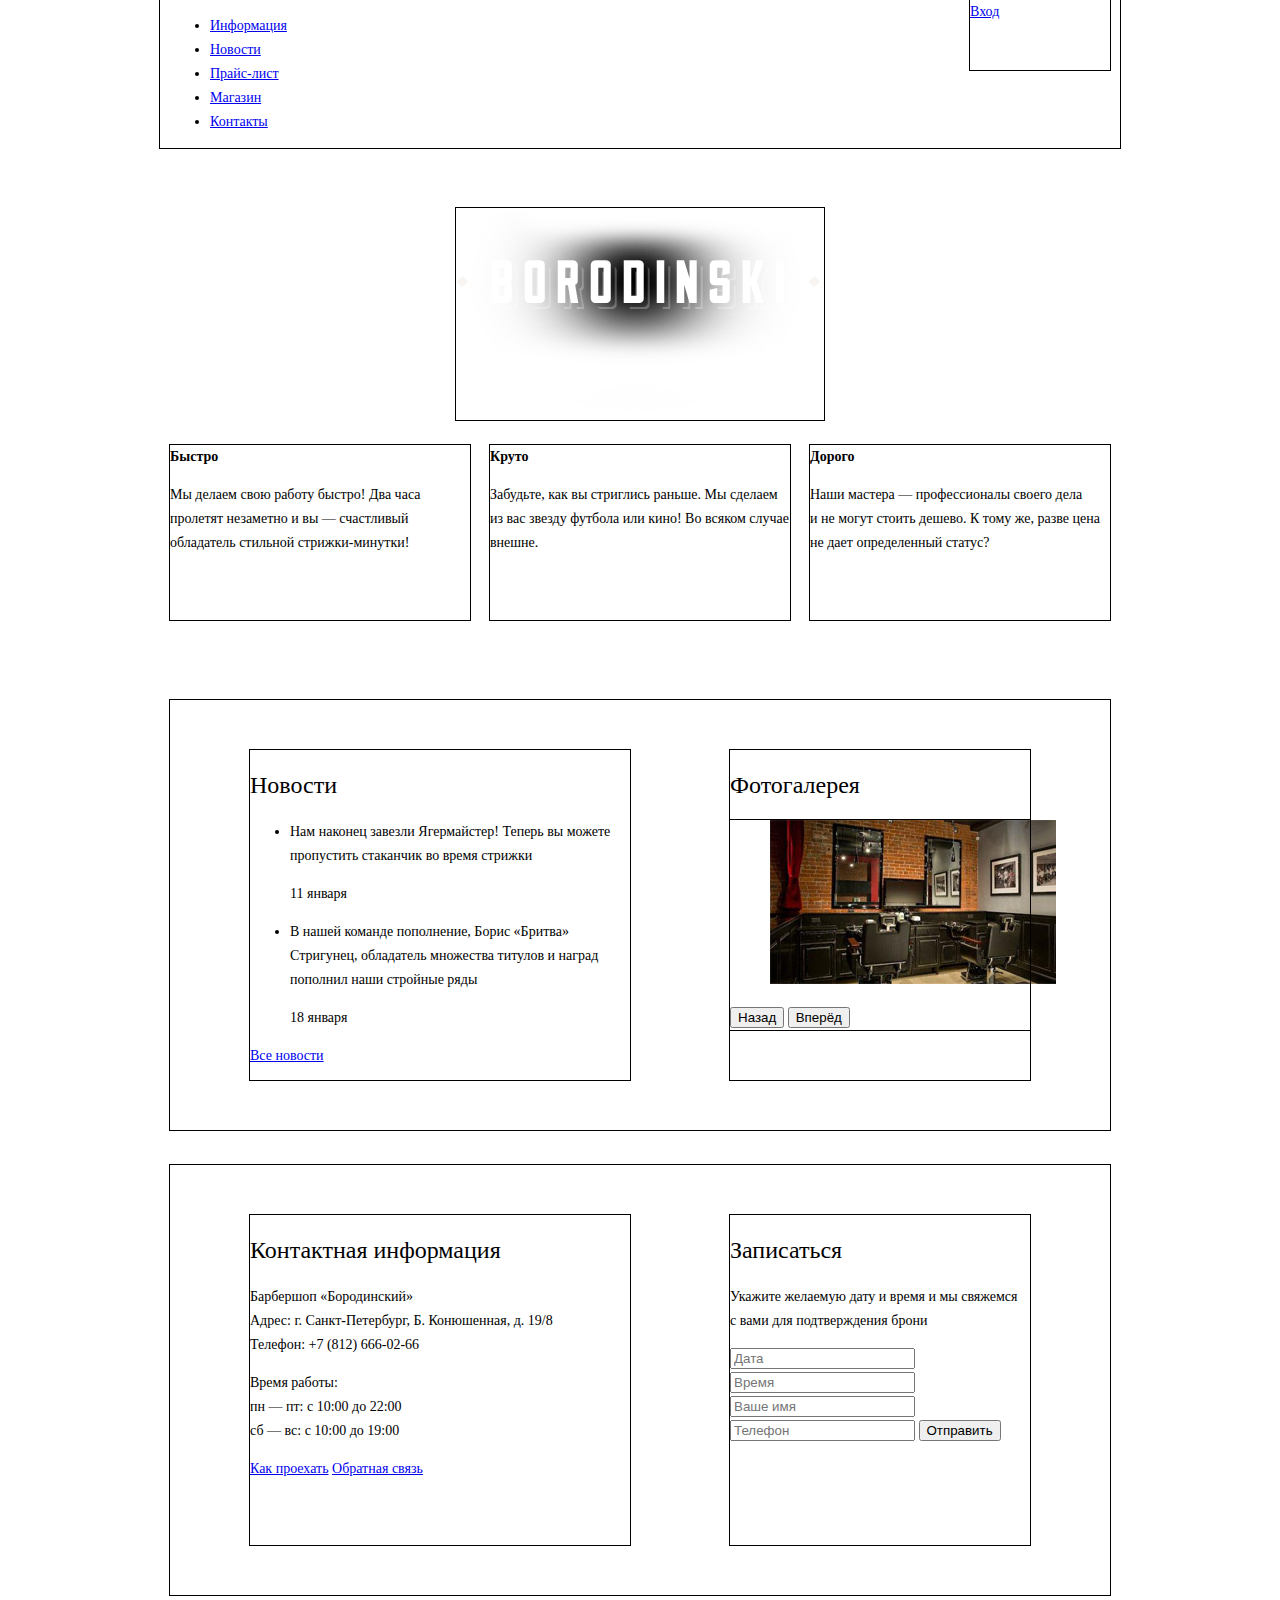
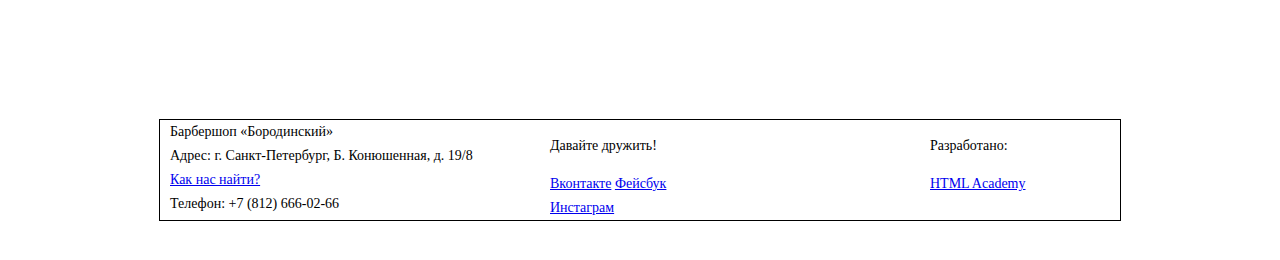
<file: index.html>
<!DOCTYPE html>
<html lang="ru">
  <head>
    <meta charset="utf-8">
    <title>Барбершоп «Бородинский»</title>
    <link href="css/style.css" rel="stylesheet">
  </head>
  <body>
    <header class="main-header">
      <div class="container clearfix">
        <nav class="main-navigation">
          <ul>
            <li>
              <a href="#">Информация</a>
            </li>
            <li>
              <a href="#">Новости</a>
            </li>
            <li>
              <a href="#">Прайс-лист</a>
            </li>
            <li>
              <a href="./catalog.html">Магазин</a>
            </li>
            <li>
              <a href="#contacts">Контакты</a>
            </li>
          </ul>
        </nav>
        <div class="user-block">
          <a class="login" href="#">Вход</a>
        </div>
      </div>
    </header>
    <main class="container">
      <div class="index-logo">
        <img src="img/index-logo.png" width="368" height="204" alt="Барбершоп «Бородинский»">
      </div>
      <section class="features clearfix">
        <div class="features-item">
          <b class="features-name">Быстро</b>
          <p>Мы делаем свою работу быстро! Два часа пролетят незаметно и вы — счастливый обладатель стильной стрижки-минутки!</p>
        </div>
        <div class="features-item">
          <b class="features-name">Круто</b>
          <p>Забудьте, как вы стриглись раньше. Мы сделаем из вас звезду футбола или кино! Во всяком случае внешне.</p>
        </div>
        <div class="features-item">
          <b class="features-name">Дорого</b>
          <p>Наши мастера — профессионалы своего дела и не могут стоить дешево. К тому же, разве цена не дает определенный статус?</p>
        </div>
      </section>
      <div class="index-content clearfix">
        <div class="index-content-left">
          <h2 class="index-content-title">Новости</h2>
          <ul class="news-preview">
            <li>
              <p>Нам наконец завезли Ягермайстер! Теперь вы можете пропустить стаканчик во время стрижки</p>
              <time datetime="2016-01-11">11 января</time>
            </li>
            <li>
              <p>В нашей команде пополнение, Борис «Бритва» Стригунец, обладатель множества титулов и наград пополнил наши стройные ряды</p>
              <time datetime="2016-01-18">18 января</time>
            </li>
          </ul>
          <a class="btn" href="#">Все новости</a>
        </div>
        <div class="index-content-right">
          <h2 class="index-content-title">Фотогалерея</h2>
          <div class="gallery">
            <figure class="gallery-content">
              <img src="img/main-photo1.jpg" width="286" height="164" alt="">
            </figure>
            <button class="btn gallery-prev">Назад</button>
            <button class="btn gallery-next">Вперёд</button>
          </div>
        </div>
      </div>
      <div class="index-content clearfix">
        <div class="index-content-left">
          <h2 class="index-content-title">Контактная информация</h2>
          <p>
            Барбершоп «Бородинский»<br>
            Адрес: г. Санкт-Петербург, Б. Конюшенная, д. 19/8<br>
            Телефон: +7 (812) 666-02-66
          </p>
          <p>
            Время работы:<br>
            пн — пт: с 10:00 до 22:00<br>
            сб — вс: с 10:00 до 19:00
          </p>
          <a class="btn" href="#">Как проехать</a>
          <a class="btn" href="#">Обратная связь</a>
        </div>
        <div class="index-content-right">
          <h2 class="index-content-title">Записаться</h2>
          <p>Укажите желаемую дату и время и мы свяжемся с вами для подтверждения брони</p>
          <form class="appointment-form" action="https://echo.htmlacademy.ru" method="post">
            <input type="text" name="date" value="" placeholder="Дата">
            <input type="text" name="time" value="" placeholder="Время">
            <input type="text" name="name" value="" placeholder="Ваше имя">
            <input type="tel" name="phone" value="" placeholder="Телефон">
            <button class="btn" type="submit">Отправить</button>
          </form>
        </div>
      </div>
    </main>
    <footer class="main-footer">
      <div class="container clearfix">
        <section class="footer-contacts" id="contacts">
          Барбершоп «Бородинский»<br>
          Адрес: г. Санкт-Петербург, Б. Конюшенная, д. 19/8<br>
          <a href="#">Как нас найти?</a><br>
          Телефон: +7 (812) 666-02-66
        </section>
        <section class="footer-social">
          <p>Давайте дружить!</p>
          <a class="social-btn social-btn-vk" href="#">Вконтакте</a>
          <a class="social-btn social-btn-fb" href="#">Фейсбук</a>
          <a class="social-btn social-btn-inst" href="#">Инстаграм</a>
        </section>
        <section class="footer-copyright">
          <p>Разработано:</p>
          <a class="btn" href="https://htmlacademy.ru">HTML Academy</a>
        </section>
      </div>
    </footer>
  </body>
</html>
</file>
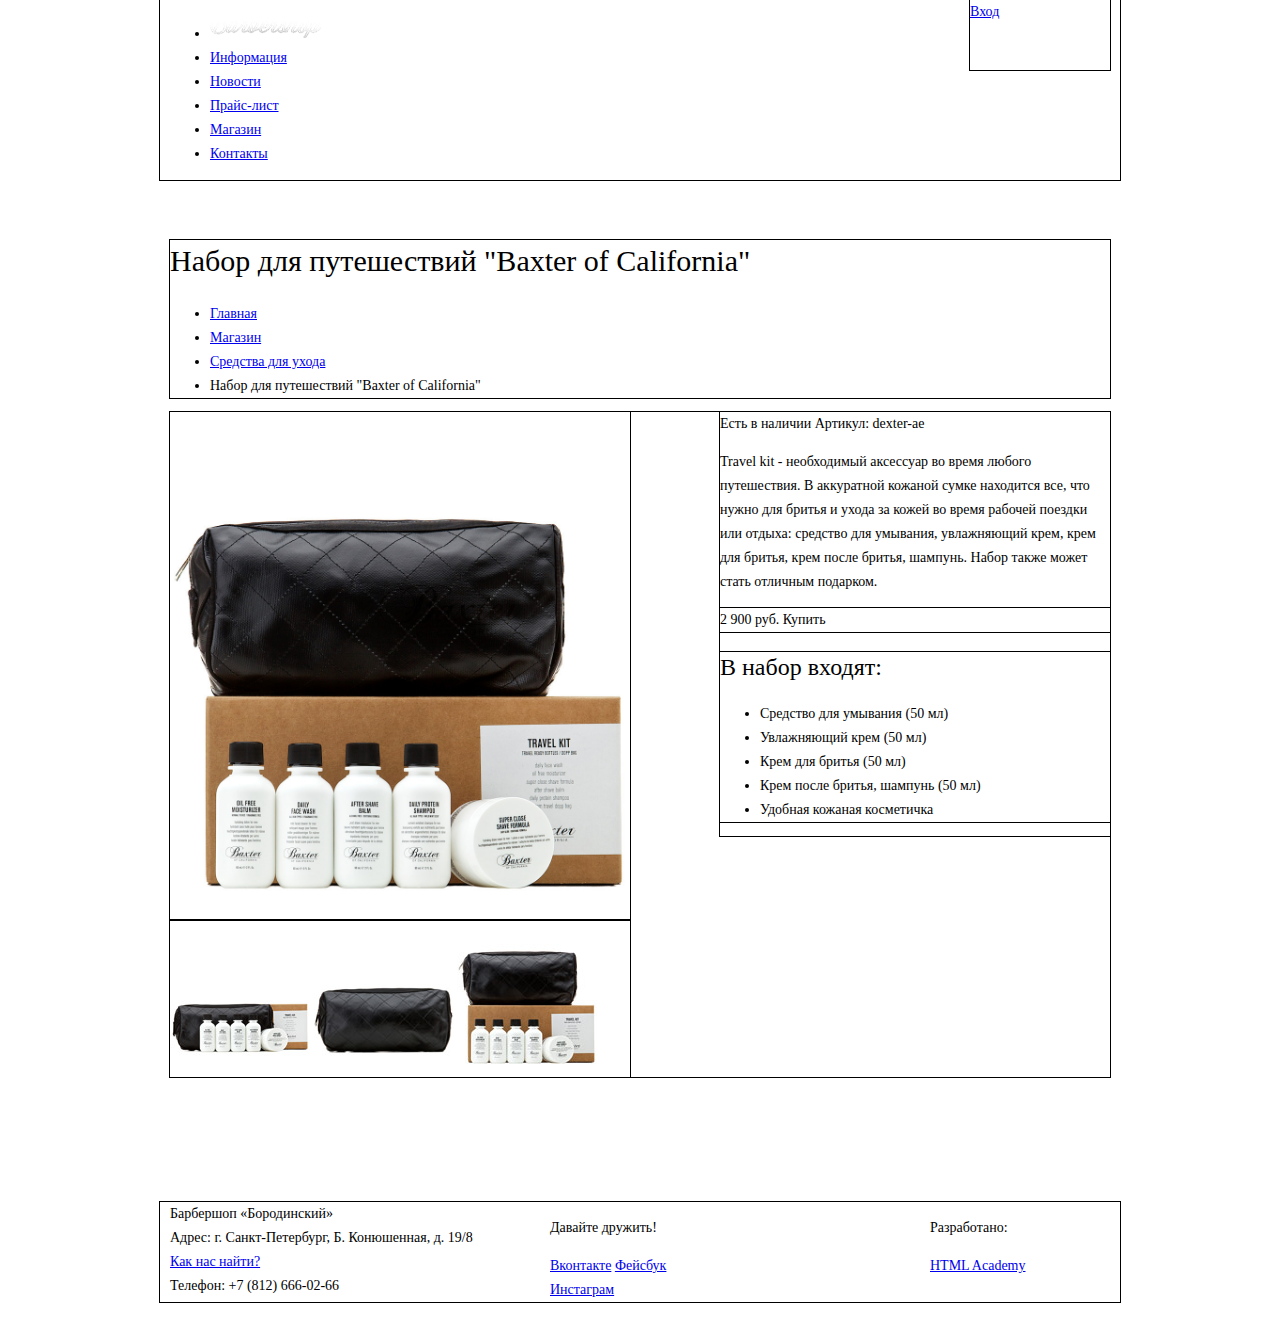
<file: catalog-item.html>
<!DOCTYPE html>
<html>
  <head>
    <meta charset="utf-8">
    <title>Набор для путешествий "Baxter of California"</title>
    <link href="css/style.css" rel="stylesheet">
  </head>
  <body>
    <header class="main-header">
      <div class="container clearfix">
        <nav class="main-navigation">
          <ul>
            <li>
              <a href="./index.html"><img src="img/header-logo.png" width="111" height="24" alt="Лого Барбершоп"></a>
            </li>
            <li>
              <a href="#">Информация</a>
            </li>
            <li>
              <a href="#">Новости</a>
            </li>
            <li>
              <a href="#">Прайс-лист</a>
            </li>
            <li>
              <a href="./catalog.html">Магазин</a>
            </li>
            <li>
              <a href="#contacts">Контакты</a>
            </li>
          </ul>
        </nav>
        <div class="user-block">
          <a href="#" class="login">Вход</a>
        </div>
      </div>
    </header>

    <main class="container">
      <div class="breadcrumbs">
        <h1>Набор для путешествий "Baxter of California"</h1>
        <ul>
          <li>
            <a href="./index.html">Главная</a>
          </li>
          <li>
            <a href="./catalog.html">Магазин</a>
          </li>
          <li>
            <a href="#">Средства для ухода</a>
          </li>
          <li>
            Набор для путешествий "Baxter of California"
          </li>
        </ul>
      </div>
      <div class="item-info clearfix">
        <div class="item-slider">
          <div class="view-port">
            <img class="img-item" src="img/catalog-photo1.jpg" width="460" height="500" alt="Набор для путешествий 'Baxter of California'">
          </div>
          <div class="controls">
            <img class="img-item-preview" src="img/catalog-photo2.jpg" width="140" height="149" alt="Набор для путешествий 'Baxter of California'">
            <img class="img-item-preview" src="img/catalog-photo3.jpg" width="140" height="149" alt="Набор для путешествий 'Baxter of California'">
            <img class="img-item-preview" src="img/catalog-photo0.jpg" width="140" height="149" alt="Набор для путешествий 'Baxter of California'">
          </div>
        </div>
        <div class="item-info-right">
          <span class="item-availability">Есть в наличии</span>
          <span class="item-vendor-code">Артикул: dexter-ae</span>
          <p class="item-description">
            Travel kit - необходимый аксессуар во время любого путешествия. В аккуратной кожаной сумке находится все,
            что нужно для бритья и ухода за кожей во время рабочей поездки или отдыха: средство для умывания, увлажняющий крем,
            крем для бритья, крем после бритья, шампунь. Набор также может стать отличным подарком.
          </p>
          <div class="buy">
            <span class="item-price">2 900 руб.</span>
            <a class="btn-buy">Купить</a>
          </div>

          <div class="item-content">
            <h2 class="item-content-title">В набор входят:</h2>
            <ul>
              <li>
                Средство для умывания (50 мл)
              </li>
              <li>
                Увлажняющий крем (50 мл)
              </li>
              <li>
                Крем для бритья (50 мл)
              </li>
              <li>
                Крем после бритья, шампунь (50 мл)
              </li>
              <li>
                Удобная кожаная косметичка
              </li>
            </ul>
          </div>
        </div>
      </div>
    </main>

    <footer class="main-footer">
      <div class="container clearfix">
        <section class="footer-contacts" id="contacts">
          Барбершоп «Бородинский»<br>
          Адрес: г. Санкт-Петербург, Б. Конюшенная, д. 19/8<br>
          <a href="#">Как нас найти?</a><br>
          Телефон: +7 (812) 666-02-66
        </section>
        <section class="footer-social">
          <p>Давайте дружить!</p>
          <a class="social-btn social-btn-vk" href="#">Вконтакте</a>
          <a class="social-btn social-btn-fb" href="#">Фейсбук</a>
          <a class="social-btn social-btn-inst" href="#">Инстаграм</a>
        </section>
        <section class="footer-copyright">
          <p>Разработано:</p>
          <a class="btn" href="https://htmlacademy.ru">HTML Academy</a>
        </section>
      </div>
    </footer>
  </body>
</html>
</file>
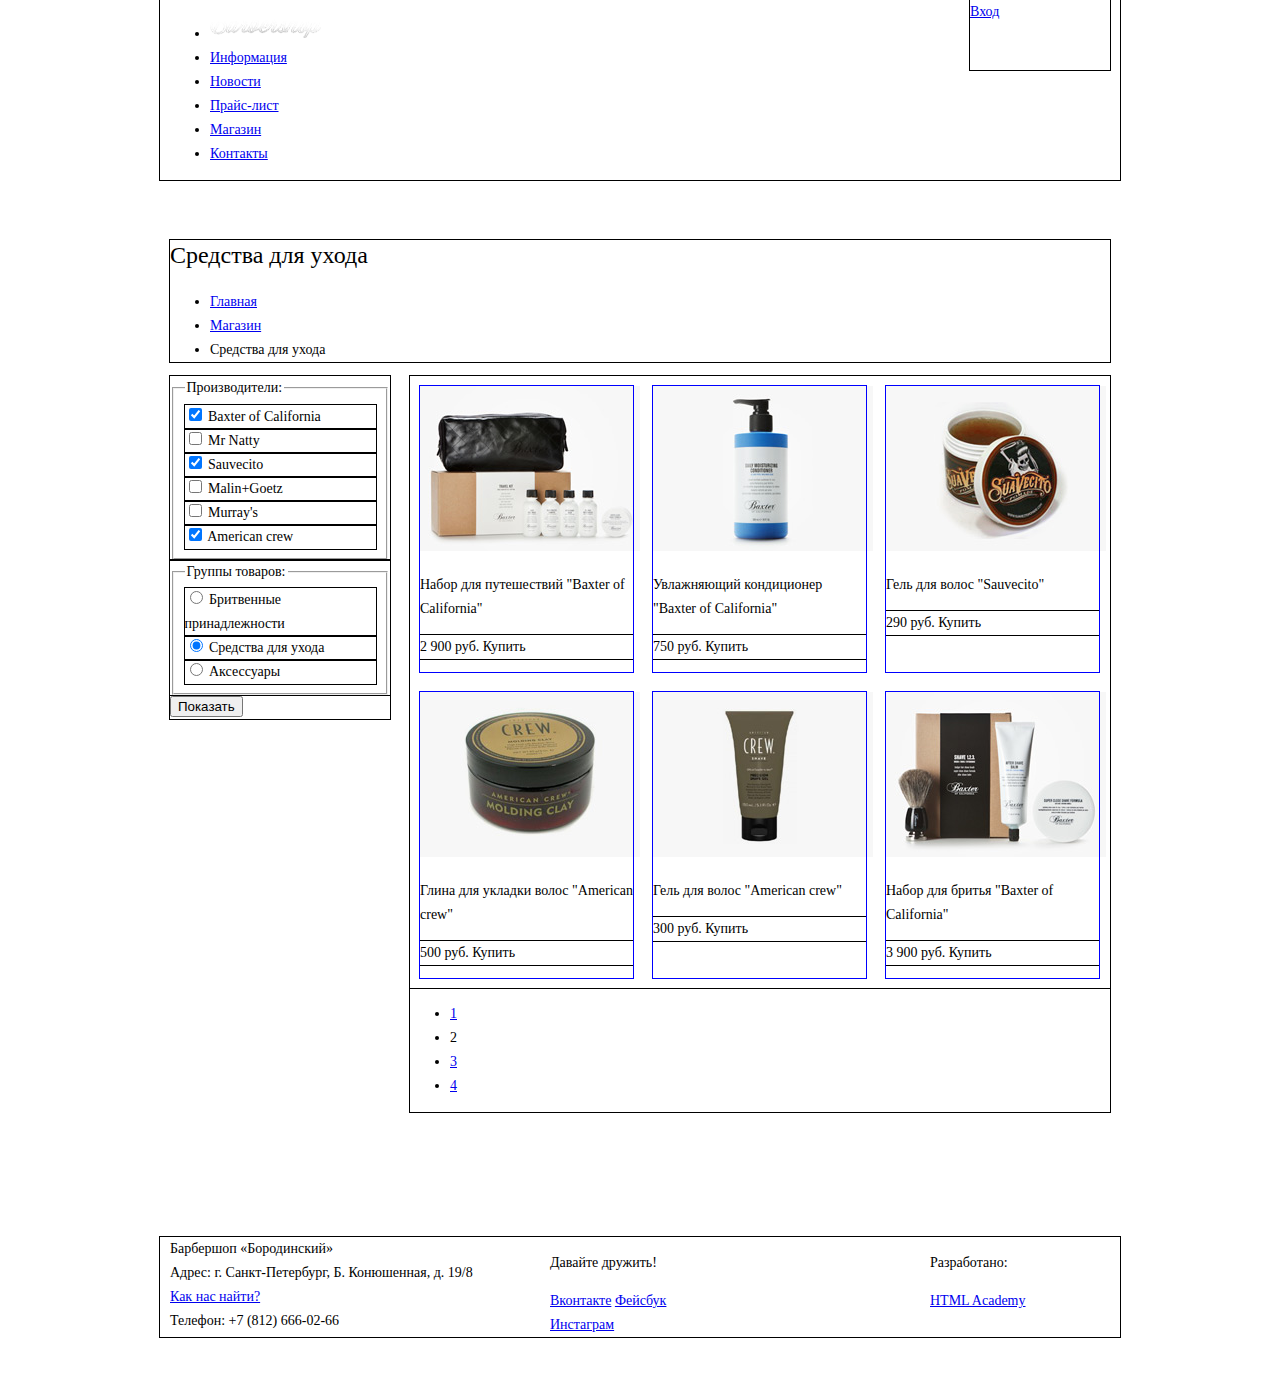
<file: catalog.html>
<!DOCTYPE html>
<html>
  <head>
    <meta charset="utf-8">
    <title>Средства для ухода</title>
    <link href="css/style.css" rel="stylesheet">
  </head>
  <body>
    <header class="main-header">
      <div class="container clearfix">
        <nav class="main-navigation">
          <ul>
            <li>
              <a href="./index.html"><img src="img/header-logo.png" width="111" height="24" alt="Лого Барбершоп"></a>
            </li>
            <li>
              <a href="#">Информация</a>
            </li>
            <li>
              <a href="#">Новости</a>
            </li>
            <li>
              <a href="#">Прайс-лист</a>
            </li>
            <li>
              <a href="#">Магазин</a>
            </li>
            <li>
              <a href="#contacts">Контакты</a>
            </li>
          </ul>
        </nav>
        <div class="user-block">
          <a href="#" class="login">Вход</a>
        </div>
      </div>
    </header>

    <main class="container clearfix">
      <div class="breadcrumbs">
        <h2>Средства для ухода</h2>
        <ul>
          <li>
            <a href="./index.html">Главная</a>
          </li>
          <li>
            <a href="#">Магазин</a>
          </li>
          <li>
            Средства для ухода
          </li>
        </ul>
      </div>
      <div class="left-column">
        <form action="#">
          <div class="producers">
            <fieldset>
              <legend>Производители:</legend>
              <div>
                <input type="checkbox" name="producer1" id="producer1" value="Baxter of California" checked>
                <label for="producer1">Baxter of California</label>
              </div>
              <div>
                <input type="checkbox" name="producer2" id="producer2" value="Mr Natty">
                <label for="producer2">Mr Natty</label>
              </div>
              <div>
                <input type="checkbox" name="producer3" id="producer3" value="Sauvecito" checked>
                <label for="producer3">Sauvecito</label>
              </div>
              <div>
                <input type="checkbox" name="producer4" id="producer4" value="Malin+Goetz">
                <label for="producer4">Malin+Goetz</label>
              </div>
              <div>
                <input type="checkbox" name="producer5" id="producer5" value="Murray's">
                <label for="producer5">Murray's</label>
              </div>
              <div>
                <input type="checkbox" name="producer6" id="producer6" value="American crew" checked>
                <label for="producer6">American crew</label>
              </div>
            </fieldset>
          </div>
          <div class="product-groups">
            <fieldset>
              <legend>Группы товаров:</legend>
              <div>
                <input type="radio" name="product-groups" id="product-groups1" value="01">
                <label for="product-groups1">Бритвенные принадлежности</label>
              </div>
              <div>
                <input type="radio" name="product-groups" id="product-groups2" value="02" checked>
                <label for="product-groups2">Средства для ухода</label>
              </div>
              <div>
                <input type="radio" name="product-groups" id="product-groups3" value="03">
                <label for="product-groups3">Аксессуары</label>
              </div>
            </fieldset>
          </div>
          <input type="submit" value="Показать">
        </form>
    </div>
    <div class="catalog-items">
      <div class="items">
        <div class="item">
          <a href="./catalog-item.html">
            <img src="img/catalog-photo4.jpg" width="220" height="165" alt="Набор для путешествий 'Baxter of California'">
          </a>
          <p>Набор для путешествий "Baxter of California"</p>
          <div class="buy">
            <span class="item-price">2 900 руб.</span>
            <a class="btn-buy">Купить</a>
          </div>
        </div>
        <div class="item">
          <a href="#">
            <img src="img/catalog-photo5.jpg" width="220" height="165" alt="Увлажняющий кондиционер 'Baxter of California'">
          </a>
          <p>Увлажняющий кондиционер "Baxter of California"</p>
          <div class="buy">
            <span class="item-price">750 руб.</span>
            <a class="btn-buy">Купить</a>
          </div>
        </div>
        <div class="item">
          <a href="#">
            <img src="img/catalog-photo6.jpg" width="220" height="165" alt="Гель для волос 'Sauvecito'">
          </a>
          <p>Гель для волос "Sauvecito"</p>
          <div class="buy">
            <span class="item-price">290 руб.</span>
            <a class="btn-buy">Купить</a>
          </div>
        </div>
        <div class="item">
          <a href="#">
            <img src="img/catalog-photo7.jpg" width="220" height="165" alt="Глина для укладки волос 'American crew'">
          </a>
          <p>Глина для укладки волос "American crew"</p>
          <div class="buy">
            <span class="item-price">500 руб.</span>
            <a class="btn-buy">Купить</a>
          </div>
        </div>
        <div class="item">
          <a href="#">
            <img src="img/catalog-photo8.jpg" width="220" height="165" alt="Гель для волос 'American crew'">
          </a>
          <p>Гель для волос "American crew"</p>
          <div class="buy">
            <span class="item-price">300 руб.</span>
            <a class="btn-buy">Купить</a>
          </div>
        </div>
        <div class="item">
          <a href="#">
            <img src="img/catalog-photo9.jpg" width="220" height="165" alt="Набор для бритья 'Baxter of California'">
          </a>
          <p>Набор для бритья "Baxter of California"</p>
          <div class="buy">
            <span class="item-price">3 900 руб.</span>
            <a class="btn-buy">Купить</a>
          </div>
        </div>
      </div>
      <ul class="item-paginator">
        <li><a href="#">1</a></li>
        <li>2</li>
        <li><a href="#">3</a></li>
        <li><a href="#">4</a></li>
      </ul>
    </div>
    </main>

    <footer class="main-footer">
      <div class="container clearfix">
        <section class="footer-contacts" id="contacts">
          Барбершоп «Бородинский»<br>
          Адрес: г. Санкт-Петербург, Б. Конюшенная, д. 19/8<br>
          <a href="#">Как нас найти?</a><br>
          Телефон: +7 (812) 666-02-66
        </section>
        <section class="footer-social">
          <p>Давайте дружить!</p>
          <a class="social-btn social-btn-vk" href="#">Вконтакте</a>
          <a class="social-btn social-btn-fb" href="#">Фейсбук</a>
          <a class="social-btn social-btn-inst" href="#">Инстаграм</a>
        </section>
        <section class="footer-copyright">
          <p>Разработано:</p>
          <a class="btn" href="https://htmlacademy.ru">HTML Academy</a>
        </section>
      </div>
    </footer>
  </body>
</html>
</file>
<file: css/style.css>
body, h1, h2 {
  color: #000000;
  font-weight: normal;
  font-family: PTSans NarrowBold;
  /*background: url("../img/main_bg.jpg") no-repeat 50% 1px;  */
}

body {
  font-size: 14px;
  line-height: 24px;
}

h1 {
  font-size: 30px;
  line-height: 42px;
}

h2 {
  font-size: 24px;
  line-height: 30px;
}

html,
body {
  min-width: 1122px;
  margin: 0;
  padding: 0;
}

.clearfix::after {
  content: "";
  display: table;
  clear: both;
}

.container {
  width: 940px;
  margin: 0 auto;
  padding: 0 10px;
}

.main-header {
  margin-bottom: 60px;
}

.main-navigation {
  float: left;
  width: 780px;
  min-height: 70px;
}

.user-block {
  float: right;
  width: 140px;
  min-height: 70px;
}

.index-logo {
  width: 368px;
  min-height: 204px;
  margin-right: auto;
  margin-left: auto;
  margin-bottom: 25px;
}

.features {
  margin-bottom: 80px;
}

.features-item {
  float: left;
  width: 300px;
  min-height: 175px;
  margin-right: 20px;
}

.features-item:last-child {
  margin-right: 0;
}

.index-content {
  margin-bottom: 35px;
  padding: 50px 80px;
}

.index-content-left {
  float: left;
  width: 380px;
  min-height: 330px;
}

.index-content-right {
  float: right;
  width: 300px;
  min-height: 330px;
}

.main-footer {
  margin-top: 65px;
  padding-top: 60px;
  padding-bottom: 40px;
}

.footer-contacts {
  float: left;
  width: 320px;
  margin-right: 60px;
  min-height: 90px;
}

.footer-social {
  float: left;
  width: 180px;
  min-height: 90px;
}

.footer-copyright {
  float: right;
  width: 180px;
  min-height: 90px;
}

div {
  outline: 1px solid black;
}

/*------------------------------------
Контент на странице catalog-item.html
--------------------------------------*/
.item-slider {
  float: left;
  width: 460px;
}

.item-info-right {
  float: right;
  width: 390px;
  margin-left: 10px;
}

/*-------------------------------
Контент на странице catalog.html
---------------------------------*/
.left-column {
  float: left;
  width: 220px;
}

.catalog-items {
  float: right;
  width: 700px;
  margin-left: 10px;
}

.items {
  font-size: 0px;
}

.item {
  display: inline-block;
  vertical-align: top;
  width: 213px;
  min-height: 286px;
  margin: 10px;
  font-size: 14px;
  outline: 1px solid blue;
}
</file>
